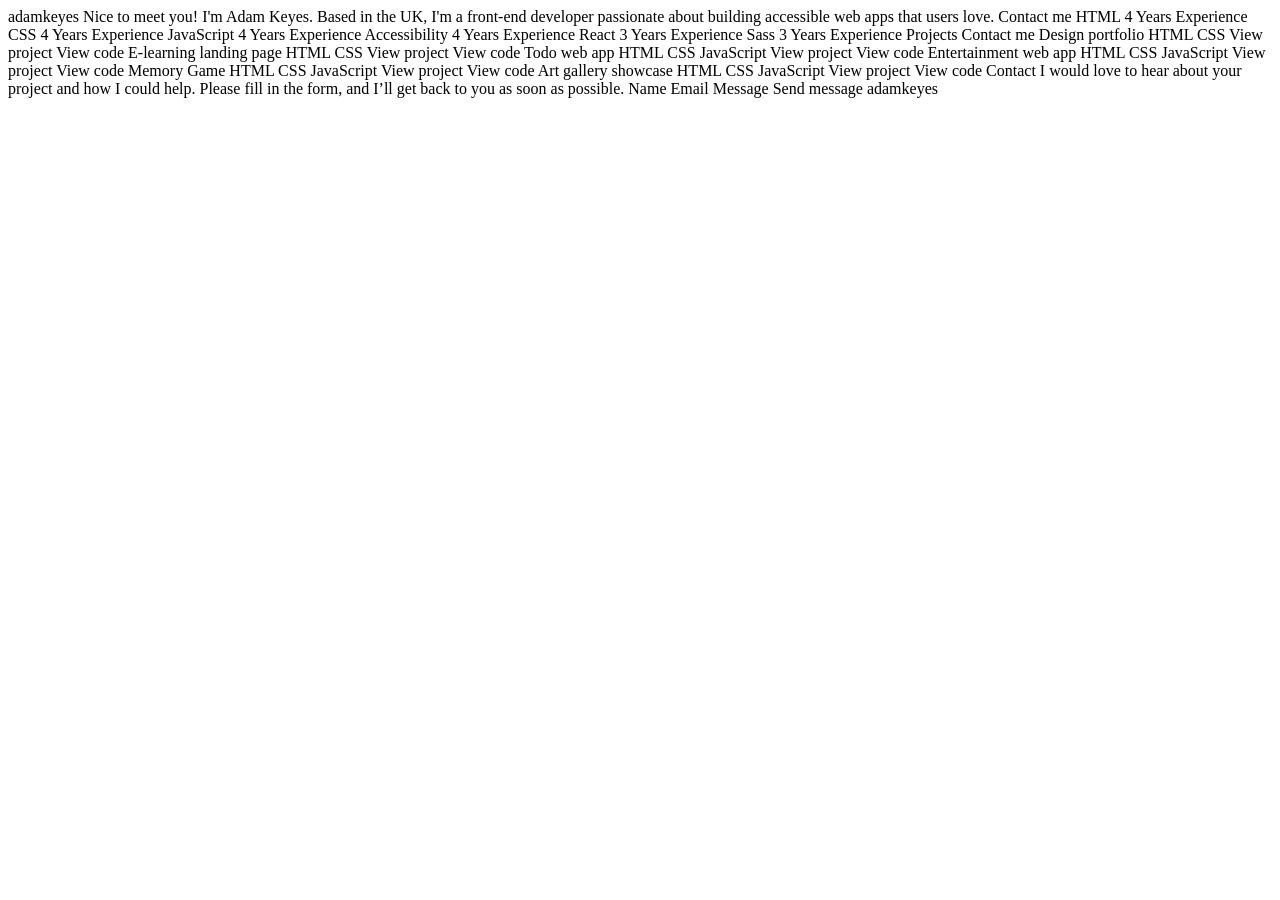
<file: starter-code/index.html>
<!DOCTYPE html>
<html lang="en">
<head>
  <meta charset="UTF-8">
  <meta name="viewport" content="width=device-width, initial-scale=1.0">

  <link rel="icon" type="image/png" sizes="32x32" href="./assets/images/favicon-32x32.png">
  <link rel="preconnect" href="https://fonts.googleapis.com">
  <link rel="preconnect" href="https://fonts.gstatic.com" crossorigin>
  <link href="https://fonts.googleapis.com/css2?family=Space+Grotesk:wght@300..700&display=swap" rel="stylesheet">
  <title>Frontend Mentor | Single-page developer portfolio</title>
</head>
<body>

  adamkeyes

  Nice to meet you! I'm Adam Keyes.

  Based in the UK, I'm a front-end developer passionate about 
  building accessible web apps that users love.

  Contact me

  HTML
  4 Years Experience

  CSS
  4 Years Experience

  JavaScript
  4 Years Experience

  Accessibility
  4 Years Experience

  React
  3 Years Experience

  Sass
  3 Years Experience

  Projects

  Contact me

  Design portfolio
  HTML CSS
  View project
  View code

  E-learning landing page
  HTML CSS
  View project
  View code

  Todo web app
  HTML CSS JavaScript
  View project
  View code

  Entertainment web app
  HTML CSS JavaScript
  View project
  View code

  Memory Game
  HTML CSS JavaScript
  View project
  View code

  Art gallery showcase
  HTML CSS JavaScript
  View project
  View code

  Contact

  I would love to hear about your project and how I could help. Please 
  fill in the form, and I’ll get back to you as soon as possible.

  Name
  Email
  Message

  Send message

  adamkeyes

</body>
</html>
</file>
